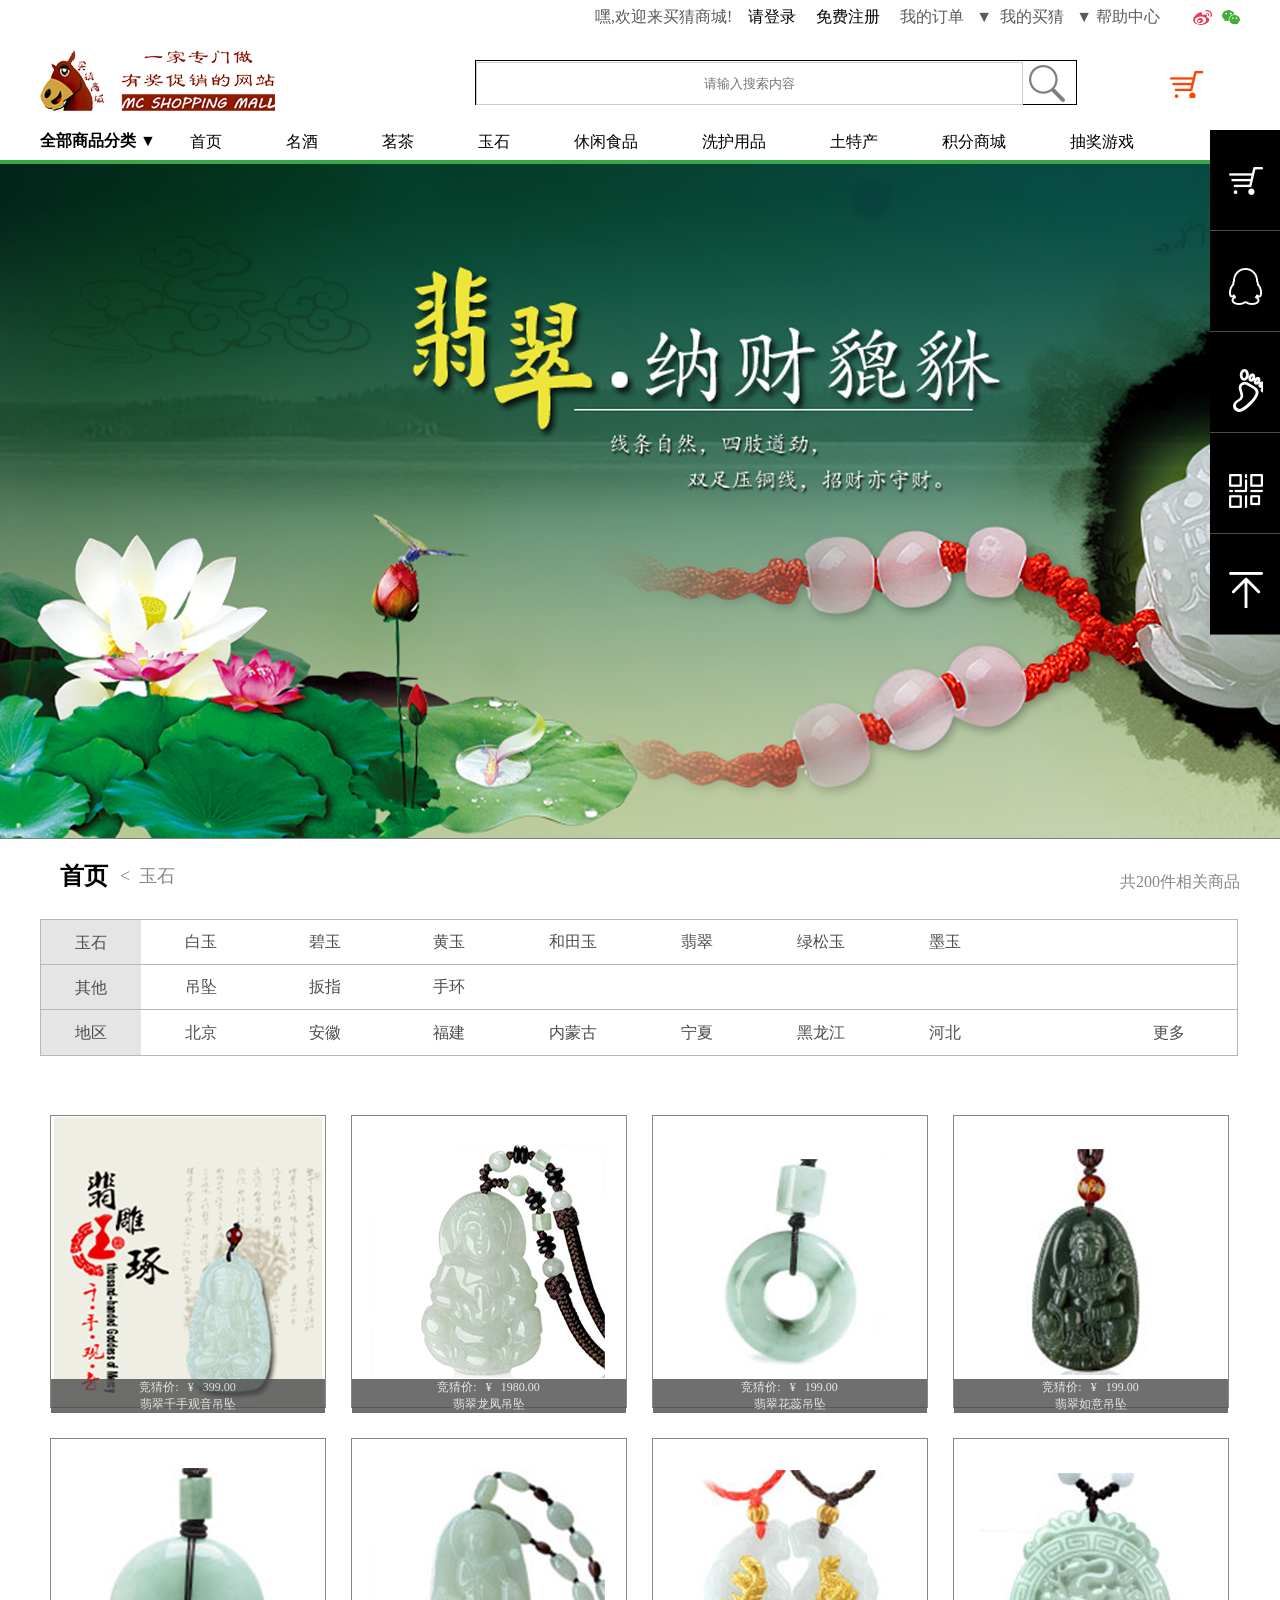
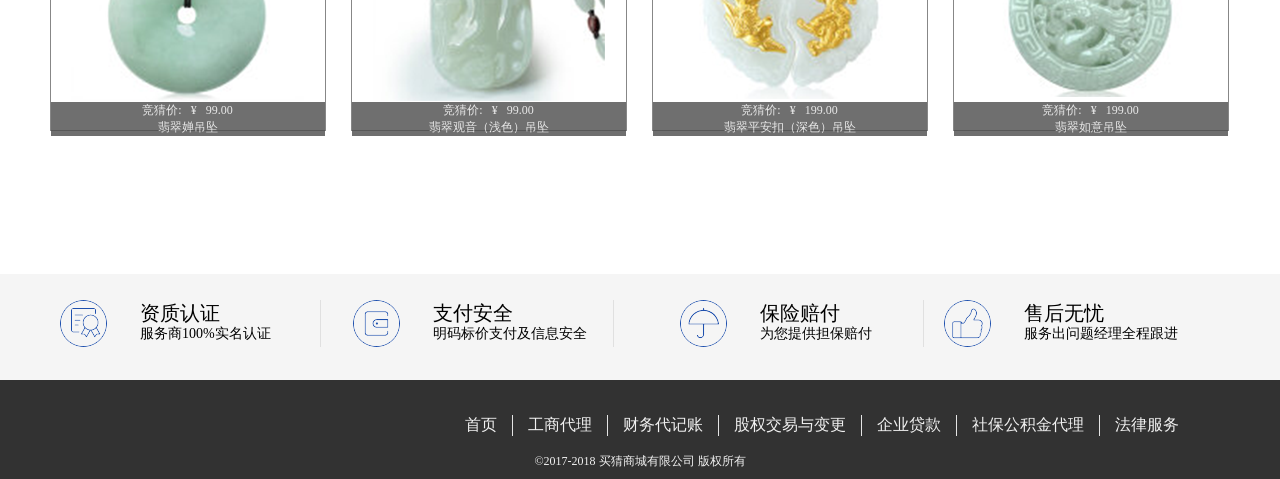
<file: zuoye/index.html>
<!DOCTYPE html>
<html>
	<head>
		<meta charset="utf-8">
		<title>demo</title>
		<link href="index.css" rel="stylesheet">
	</head>
	<body>
		<div class="top">
			<div class="top1">
				<p class="a">嘿,欢迎来买猜商城!&nbsp;&nbsp;&nbsp;
				<a href="#">请登录&nbsp;&nbsp;&nbsp;&nbsp;&nbsp;免费注册&nbsp;&nbsp;&nbsp;&nbsp;</a>
				我的订单&nbsp;&nbsp;&nbsp;▼&nbsp;&nbsp;我的买猜&nbsp;&nbsp;&nbsp;▼&nbsp;帮助中心</p>
			</div>
			<img class="wx" src="./wx.png">
			<img class="wb" src="./wb.png">
			<img class="logo" src="./logo.png">
			<div class="sousuo">
				<input type="text" placeholder="请输入搜索内容">
				<img src="search.png">
			</div>
			<img class="cart" src="./cart.png">
			<div class="d">
				<p>全部商品分类&nbsp;▼</p>
			</div>
			<ul>
				<li><a href="#">首页</a></li>
				<li><a href="#">名酒</a></li>
				<li><a href="#">茗茶</a></li>
				<li><a href="#">玉石</a></li>
				<li><a href="#">休闲食品</a></li>
				<li><a href="#">洗护用品</a></li>
				<li><a href="#">土特产</a></li>
				<li><a href="#">积分商城</a></li>
				<li><a href="#">抽奖游戏</a></li>
			</ul>
		</div>
		<div class="midimg">
		</div>
		<div class="mid">
			<h2>首页&nbsp;&nbsp;</h2>
			<p class="f"><&nbsp;&nbsp;玉石</p>
			<p class="e">共200件相关商品</p>
		</div>
		<div class="mid2">
			<div class="yushi">
				<p>玉石</p>
			</div>
			<div class="qita">
				<p>其他</p>
			</div>
			<div class="diqu">
				<p>地区</p>
			</div>
			<div class="yushi1">
				<ul>
					<li><a href="#">白玉</a></li>
					<li><a href="#">碧玉</a></li>
					<li><a href="#">黄玉</a></li>
					<li><a href="#">和田玉</a></li>
					<li><a href="#">翡翠</a></li>
					<li><a href="#">绿松玉</a></li>
					<li><a href="#">墨玉</a></li>
				</ul>
			</div>
			<div class="qita1">
				<ul>
					<li><a href="#">吊坠</a></li>
					<li><a href="#">扳指</a></li>
					<li><a href="#">手环</a></li>
				</ul>
			</div>
			<div class="diqu1">
				<ul>
					<li><a href="#">北京</a></li>
					<li><a href="#">安徽</a></li>
					<li><a href="#">福建</a></li>
					<li><a href="#">内蒙古</a></li>
					<li><a href="#">宁夏</a></li>
					<li><a href="#">黑龙江</a></li>
					<li><a href="#">河北</a></li>
					<li style="margin-left:100px;"><a href="#">更多</a></li>
				</ul>
			</div>
		</div>
		<div class="mid3">
				<li style="background:url(img1.png) no-repeat center center;" >
	        		<div class="diaozui-1">
	        			<p>竞猜价: &nbsp;&nbsp;¥&nbsp;&nbsp; 399.00</p>
	        			<p>翡翠千手观音吊坠</p>
	        		</div>
	        		<div class="diaozui">
	        			<p class="dz1">竞猜价: &nbsp;&nbsp;¥&nbsp;&nbsp; 399.00</p>
	        			<p class="dz2">翡翠千手观音吊坠</p>
	        		</div>
	        	</li>
				<li style="background:url(img2.png) no-repeat center center;" >
					<div class="diaozui-1">
	        			<p>竞猜价: &nbsp;&nbsp;¥&nbsp;&nbsp; 1980.00</p>
	        			<p>翡翠龙凤吊坠</p>
	        		</div>
	        		<div class="diaozui">
	        			<p class="dz1">竞猜价: &nbsp;&nbsp;¥&nbsp;&nbsp; 1980.00</p>
	        			<p class="dz2">翡翠龙凤吊坠</p>
	        		</div>
				</li>
				<li style="background:url(img3.png) no-repeat center center;" >
					<div class="diaozui-1">
	        			<p>竞猜价: &nbsp;&nbsp;¥&nbsp;&nbsp; 199.00</p>
	        			<p>翡翠花蕊吊坠</p>
	        		</div>
	        		<div class="diaozui">
	        			<p class="dz1">竞猜价: &nbsp;&nbsp;¥&nbsp;&nbsp; 199.00</p>
	        			<p class="dz2">翡翠花蕊吊坠</p>
	        		</div>
				</li>
				<li style="background:url(img4.png) no-repeat center center;margin-right:0" >
					<div class="diaozui-1">
	        			<p>竞猜价: &nbsp;&nbsp;¥&nbsp;&nbsp; 199.00</p>
	        			<p>翡翠如意吊坠</p>
	        		</div>
	        		<div class="diaozui">
	        			<p class="dz1">竞猜价: &nbsp;&nbsp;¥&nbsp;&nbsp; 199.00</p>
	        			<p class="dz2">翡翠如意吊坠</p>
	        		</div>
				</li>
				<li style="background:url(img5.png) no-repeat center center;" >
					<div class="diaozui-1">
	        			<p>竞猜价: &nbsp;&nbsp;¥&nbsp;&nbsp; 99.00</p>
	        			<p>翡翠婵吊坠</p>
	        		</div>
	        		<div class="diaozui">
	        			<p class="dz1">竞猜价: &nbsp;&nbsp;¥&nbsp;&nbsp; 99.00</p>
	        			<p class="dz2">翡翠婵吊坠</p>
	        		</div>
				</li>
				<li style="background:url(img6.png) no-repeat center center;" >
					<div class="diaozui-1">
	        			<p>竞猜价: &nbsp;&nbsp;¥&nbsp;&nbsp; 99.00</p>
	        			<p>翡翠观音（浅色）吊坠</p>
	        		</div>
	        		<div class="diaozui">
	        			<p class="dz1">竞猜价: &nbsp;&nbsp;¥&nbsp;&nbsp; 99.00</p>
	        			<p class="dz2">翡翠观音（浅色）吊坠</p>
	        		</div>
	        	</li>
				<li style="background:url(img7.png) no-repeat center center;" >
					<div class="diaozui-1">
	        			<p>竞猜价: &nbsp;&nbsp;¥&nbsp;&nbsp; 199.00</p>
	        			<p>翡翠平安扣（深色）吊坠</p>
	        		</div>
	        		<div class="diaozui">
	        			<p class="dz1">竞猜价: &nbsp;&nbsp;¥&nbsp;&nbsp; 199.00</p>
	        			<p class="dz2">翡翠平安扣（深色）吊坠</p>
	        		</div>
	        	</li>
				<li style="background:url(img8.png) no-repeat center center;margin-right:0;" >
					<div class="diaozui-1">
	        			<p>竞猜价: &nbsp;&nbsp;¥&nbsp;&nbsp; 199.00</p>
	        			<p>翡翠如意吊坠</p>
	        		</div>
	        		<div class="diaozui">
	        			<p class="dz1">竞猜价: &nbsp;&nbsp;¥&nbsp;&nbsp; 199.00</p>
	        			<p class="dz2">翡翠如意吊坠</p>
	        		</div>
	        	</li>
		</div>
		<div class="bo">
        		<ul class="bo1">
        			<li>
        				<img src="f1.png">
        				<span class="bo11">资质认证</span>
        				<span class="bo12">服务商100%实名认证</span>
        			</li>
        			<li>
        				<img src="f2.png">
        				<ul class="bo11">支付安全</ul>
        				<ul class="bo12">明码标价支付及信息安全</ul>
        			</li>
        			<li>
	        			<img src="f3.png">
	        			<ul class="bo11">保险赔付</ul>
        				<ul class="bo12">为您提供担保赔付</ul>
        			</li>
        			<li>
        				<img src="f4.png">
        				<ul class="bo11">售后无忧</ul>
        				<ul class="bo12">服务出问题经理全程跟进</ul>
        			</li>
        		</ul>
       	    </div>
       	    <div class="bot">
               	<ul class="d1">
               		<li><a href="#">首页</a></li>
	                <li><a href="#">工商代理</a></li>
	               	<li><a href="#">财务代记账</a></li>
                   	<li><a href="#">股权交易与变更</a></li>
                   	<li><a href="#">企业贷款</a></li>
                   	<li><a href="#">社保公积金代理</a></li>
                   	<li><a href="#">法律服务</a></li>
                </ul>
                <div class="d2">
                	<ul class="d22"> ©2017-2018 买猜商城有限公司 版权所有</ul>
                </div>
            </div>
	    <ul class="fix">
            	<li>
            	<img src="cart1.png">
            	</li>
            	<li>
            	<img src="qq.png">
            	</li>
            	<li>
            	<img src="zuji.png">
            	</li>
            	<li>
            	<img src="erweima.png">
            	</li>
            	<li>
            	<img src="gotop.png">
            	</li>
            </ul>
	</body>
</html>
</file>
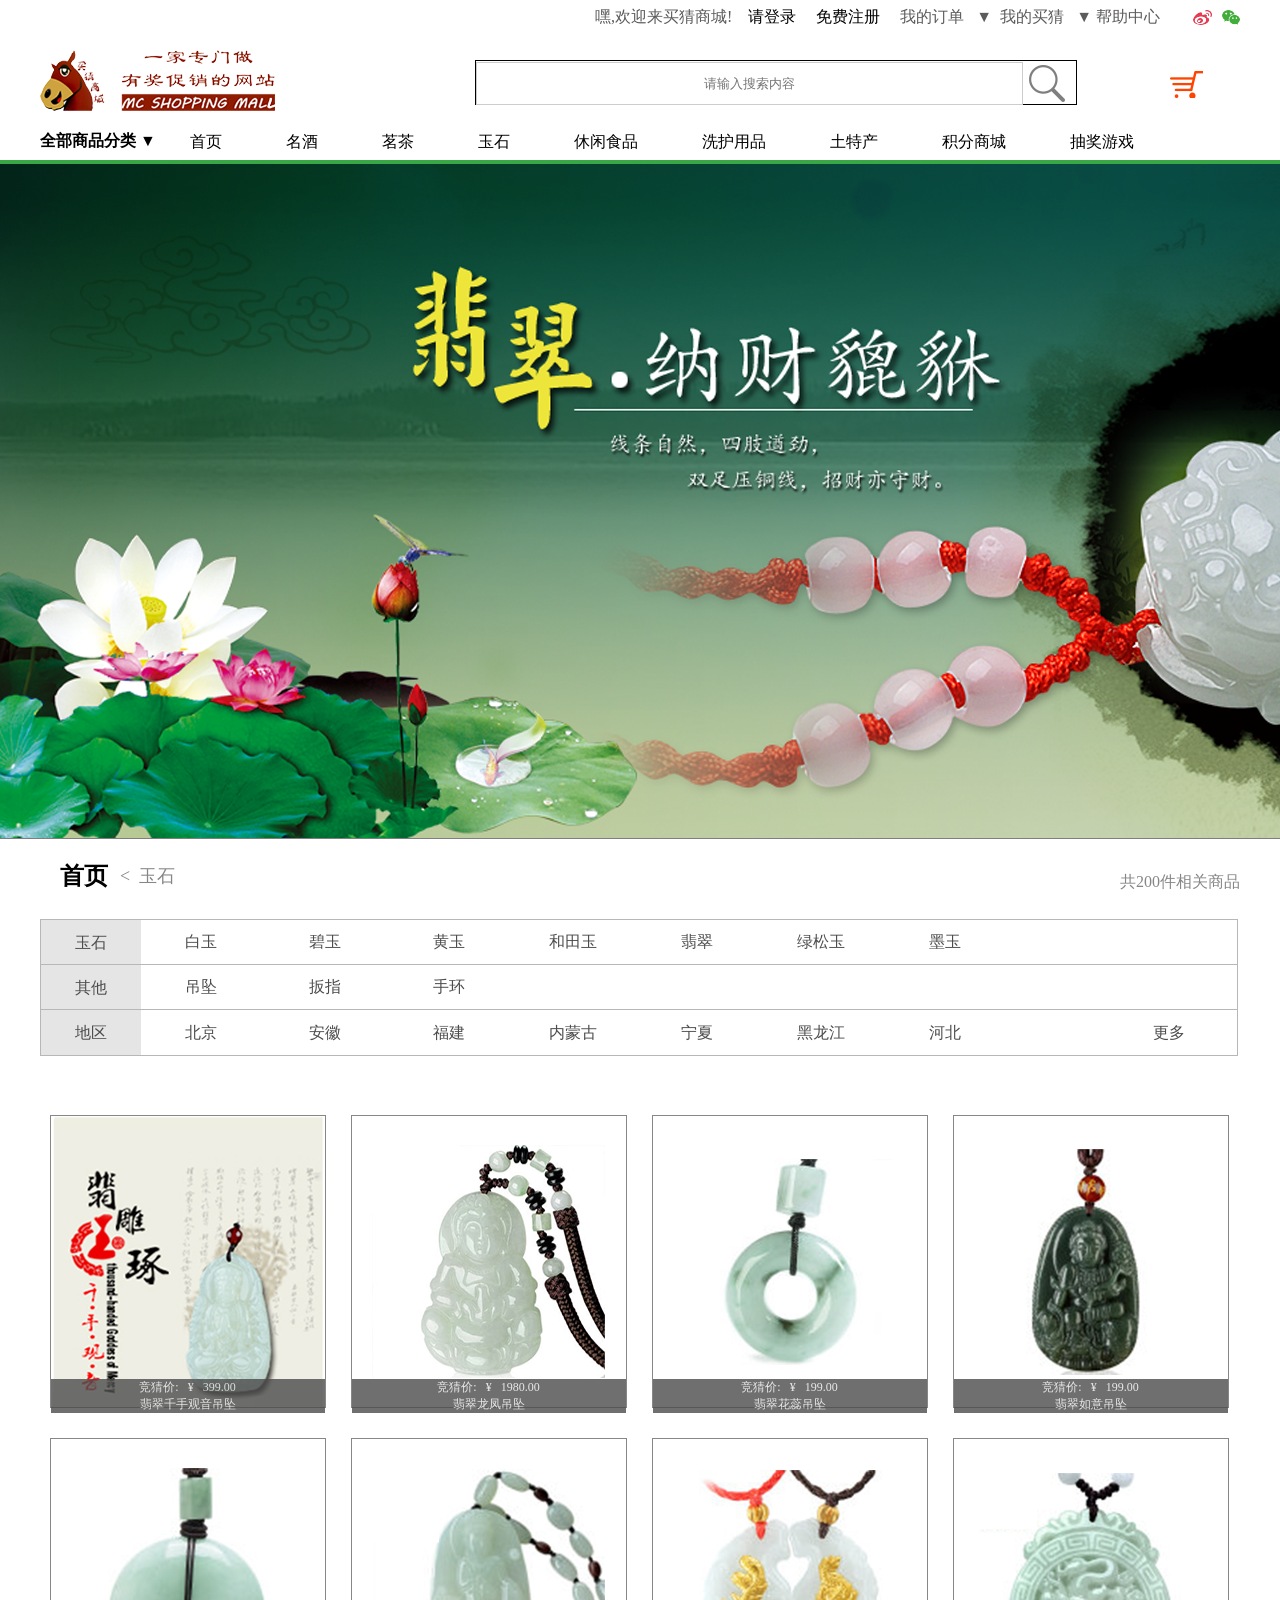
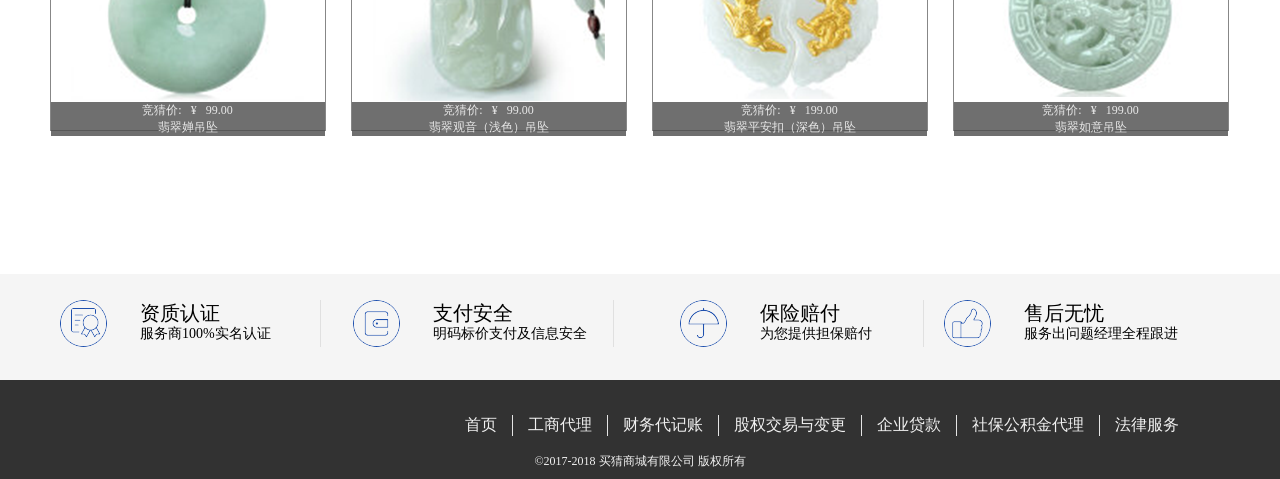
<file: zuoye/html.html>
<!DOCTYPE html>
<html>
	<head>
		<meta charset="utf-8">
		<title>demo</title>
		<link href="style.css" rel="stylesheet">
	</head>
	<body>
		<div class="top">
			<div class="top1">
				<p class="a">嘿,欢迎来买猜商城!&nbsp;&nbsp;&nbsp;
				<a href="#">请登录&nbsp;&nbsp;&nbsp;&nbsp;&nbsp;免费注册&nbsp;&nbsp;&nbsp;&nbsp;</a>
				我的订单&nbsp;&nbsp;&nbsp;▼&nbsp;&nbsp;我的买猜&nbsp;&nbsp;&nbsp;▼&nbsp;帮助中心</p>
			</div>
			<img class="wx" src="./wx.png">
			<img class="wb" src="./wb.png">
			<img class="logo" src="./logo.png">
			<div class="sousuo">
				<input type="text" placeholder="请输入搜索内容">
				<img src="search.png">
			</div>
			<img class="cart" src="./cart.png">
			<div class="d">
				<p>全部商品分类&nbsp;▼</p>
			</div>
			<ul>
				<li><a href="#">首页</a></li>
				<li><a href="#">名酒</a></li>
				<li><a href="#">茗茶</a></li>
				<li><a href="#">玉石</a></li>
				<li><a href="#">休闲食品</a></li>
				<li><a href="#">洗护用品</a></li>
				<li><a href="#">土特产</a></li>
				<li><a href="#">积分商城</a></li>
				<li><a href="#">抽奖游戏</a></li>
			</ul>
		</div>
		<div class="midimg">
		</div>
		<div class="mid">
			<h2>首页&nbsp;&nbsp;</h2>
			<p class="f"><&nbsp;&nbsp;玉石</p>
			<p class="e">共200件相关商品</p>
		</div>
		<div class="mid2">
			<div class="yushi">
				<p>玉石</p>
			</div>
			<div class="qita">
				<p>其他</p>
			</div>
			<div class="diqu">
				<p>地区</p>
			</div>
			<div class="yushi1">
				<ul>
					<li><a href="#">白玉</a></li>
					<li><a href="#">碧玉</a></li>
					<li><a href="#">黄玉</a></li>
					<li><a href="#">和田玉</a></li>
					<li><a href="#">翡翠</a></li>
					<li><a href="#">绿松玉</a></li>
					<li><a href="#">墨玉</a></li>
				</ul>
			</div>
			<div class="qita1">
				<ul>
					<li><a href="#">吊坠</a></li>
					<li><a href="#">扳指</a></li>
					<li><a href="#">手环</a></li>
				</ul>
			</div>
			<div class="diqu1">
				<ul>
					<li><a href="#">北京</a></li>
					<li><a href="#">安徽</a></li>
					<li><a href="#">福建</a></li>
					<li><a href="#">内蒙古</a></li>
					<li><a href="#">宁夏</a></li>
					<li><a href="#">黑龙江</a></li>
					<li><a href="#">河北</a></li>
					<li style="margin-left:100px;"><a href="#">更多</a></li>
				</ul>
			</div>
		</div>
		<div class="mid3">
				<li style="background:url(img1.png) no-repeat center center;" >
	        		<div class="diaozui-1">
	        			<p>竞猜价: &nbsp;&nbsp;¥&nbsp;&nbsp; 399.00</p>
	        			<p>翡翠千手观音吊坠</p>
	        		</div>
	        		<div class="diaozui">
	        			<p class="dz1">竞猜价: &nbsp;&nbsp;¥&nbsp;&nbsp; 399.00</p>
	        			<p class="dz2">翡翠千手观音吊坠</p>
	        		</div>
	        	</li>
				<li style="background:url(img2.png) no-repeat center center;" >
					<div class="diaozui-1">
	        			<p>竞猜价: &nbsp;&nbsp;¥&nbsp;&nbsp; 1980.00</p>
	        			<p>翡翠龙凤吊坠</p>
	        		</div>
	        		<div class="diaozui">
	        			<p class="dz1">竞猜价: &nbsp;&nbsp;¥&nbsp;&nbsp; 1980.00</p>
	        			<p class="dz2">翡翠龙凤吊坠</p>
	        		</div>
				</li>
				<li style="background:url(img3.png) no-repeat center center;" >
					<div class="diaozui-1">
	        			<p>竞猜价: &nbsp;&nbsp;¥&nbsp;&nbsp; 199.00</p>
	        			<p>翡翠花蕊吊坠</p>
	        		</div>
	        		<div class="diaozui">
	        			<p class="dz1">竞猜价: &nbsp;&nbsp;¥&nbsp;&nbsp; 199.00</p>
	        			<p class="dz2">翡翠花蕊吊坠</p>
	        		</div>
				</li>
				<li style="background:url(img4.png) no-repeat center center;margin-right:0" >
					<div class="diaozui-1">
	        			<p>竞猜价: &nbsp;&nbsp;¥&nbsp;&nbsp; 199.00</p>
	        			<p>翡翠如意吊坠</p>
	        		</div>
	        		<div class="diaozui">
	        			<p class="dz1">竞猜价: &nbsp;&nbsp;¥&nbsp;&nbsp; 199.00</p>
	        			<p class="dz2">翡翠如意吊坠</p>
	        		</div>
				</li>
				<li style="background:url(img5.png) no-repeat center center;" >
					<div class="diaozui-1">
	        			<p>竞猜价: &nbsp;&nbsp;¥&nbsp;&nbsp; 99.00</p>
	        			<p>翡翠婵吊坠</p>
	        		</div>
	        		<div class="diaozui">
	        			<p class="dz1">竞猜价: &nbsp;&nbsp;¥&nbsp;&nbsp; 99.00</p>
	        			<p class="dz2">翡翠婵吊坠</p>
	        		</div>
				</li>
				<li style="background:url(img6.png) no-repeat center center;" >
					<div class="diaozui-1">
	        			<p>竞猜价: &nbsp;&nbsp;¥&nbsp;&nbsp; 99.00</p>
	        			<p>翡翠观音（浅色）吊坠</p>
	        		</div>
	        		<div class="diaozui">
	        			<p class="dz1">竞猜价: &nbsp;&nbsp;¥&nbsp;&nbsp; 99.00</p>
	        			<p class="dz2">翡翠观音（浅色）吊坠</p>
	        		</div>
	        	</li>
				<li style="background:url(img7.png) no-repeat center center;" >
					<div class="diaozui-1">
	        			<p>竞猜价: &nbsp;&nbsp;¥&nbsp;&nbsp; 199.00</p>
	        			<p>翡翠平安扣（深色）吊坠</p>
	        		</div>
	        		<div class="diaozui">
	        			<p class="dz1">竞猜价: &nbsp;&nbsp;¥&nbsp;&nbsp; 199.00</p>
	        			<p class="dz2">翡翠平安扣（深色）吊坠</p>
	        		</div>
	        	</li>
				<li style="background:url(img8.png) no-repeat center center;margin-right:0;" >
					<div class="diaozui-1">
	        			<p>竞猜价: &nbsp;&nbsp;¥&nbsp;&nbsp; 199.00</p>
	        			<p>翡翠如意吊坠</p>
	        		</div>
	        		<div class="diaozui">
	        			<p class="dz1">竞猜价: &nbsp;&nbsp;¥&nbsp;&nbsp; 199.00</p>
	        			<p class="dz2">翡翠如意吊坠</p>
	        		</div>
	        	</li>
		</div>
		<div class="bo">
        		<ul class="bo1">
        			<li>
        				<img src="f1.png">
        				<span class="bo11">资质认证</span>
        				<span class="bo12">服务商100%实名认证</span>
        			</li>
        			<li>
        				<img src="f2.png">
        				<ul class="bo11">支付安全</ul>
        				<ul class="bo12">明码标价支付及信息安全</ul>
        			</li>
        			<li>
	        			<img src="f3.png">
	        			<ul class="bo11">保险赔付</ul>
        				<ul class="bo12">为您提供担保赔付</ul>
        			</li>
        			<li>
        				<img src="f4.png">
        				<ul class="bo11">售后无忧</ul>
        				<ul class="bo12">服务出问题经理全程跟进</ul>
        			</li>
        		</ul>
       	    </div>
       	    <div class="bot">
               	<ul class="d1">
               		<li><a href="#">首页</a></li>
	                <li><a href="#">工商代理</a></li>
	               	<li><a href="#">财务代记账</a></li>
                   	<li><a href="#">股权交易与变更</a></li>
                   	<li><a href="#">企业贷款</a></li>
                   	<li><a href="#">社保公积金代理</a></li>
                   	<li><a href="#">法律服务</a></li>
                </ul>
                <div class="d2">
                	<ul class="d22"> ©2017-2018 买猜商城有限公司 版权所有</ul>
                </div>
            </div>
	</body>
</html>
</file>
<file: zuoye/index.css>
*{
	margin:0;
	padding:0;
}
a{
	text-decoration:none;
	color:#f1f1f1;
}
li{
	list-style:none;
}
.top{
	width:1200px;
	height:160px;
	margin:0 auto;
}
.top1{
	height:50px;
	width:1200px;
}
.top1 a{
	text-decoration:none;
	color:#000;
}
.a{
	float:right;
	position:relative;
	top:7px;
	right:80px;
	color:#5d5a5c;
}
.logo{
	float:left;
}
.wx{
	float:right;
	position:relative;
	bottom:40px;
}
.wb{
	float:right;
	position:relative;
	bottom:40px;
	right:10px;
}
.sousuo{
	width:600px;
	height:43px;
	border:1px solid #000;
	float:left;
	margin-left:200px;
	margin-top:10px;
}
.sousuo input{
	width:545px;
	height:41px;
	position:relative;
	top:-14px;
	text-align:center;
	border:1px solid #cccccc;
}
.sousuo img{
	margin-top:4px;
	margin-left:2px;
}
.cart{
	float:right;
	margin-top:20px;
}
.d{
	width:120px;
	font-weight:700;
	position:relative;
	top:20px;
}
.top ul{
	float:left;
	margin-left:120px;
}
.top li{
	padding-right:30px;
	padding-left:30px;
	list-style:none;
	display:inline-block;	
	padding-bottom:5px;
}
.top li a{
	text-decoration:none;
	color:#000;
	text-align:center;
}
.top li:hover{border-bottom:3px solid #3aa747;color:#3aa747;}
.midimg{
	height:674px;
	background-image:url('banner.png');
	border-top:4px solid #3aa747;
	border-bottom:1px solid #7f7f7f;
}
.mid{
	width:1200px;
	height:80px;
	margin:0 auto;
}
.mid h2{
	float:left;
	margin-top:21px;
	margin-left:20px;
}
.f{
	float:left;
	margin-top:25px;
	font-size:18px;
	color:#878686;
}
.e{
	float:right;
	margin-top:33px;
	color:#878686;
}
.mid2{
	height:136px;
	width:1200px;
	margin:0 auto;
}
.yushi{
	border:1px solid #b7b7b7;
	border-right:0;
	background-color:#e5e5e5;
	color:#4c4c4c;
	float:left;
	width:100px;
	height:45px;
	text-align:center;
	line-height:45px;
}
.qita{
	border:1px solid #b7b7b7;
	border-right:0;
	background-color:#e5e5e5;
	color:#4c4c4c;
	float:left;
	width:100px;
	height:45px;
	text-align:center;
	line-height:45px;
	position:relative;
	top:45px;
	right:101px;
}
.diqu{
	border:1px solid #b7b7b7;
	border-right:0;
	background-color:#e5e5e5;
	color:#4c4c4c;
	float:left;
	width:100px;
	height:45px;
	text-align:center;
	line-height:45px;
	position:relative;
	top:90px;
	right:202px;
}
.yushi1{
	float:right;
	width:1096px;
	border:1px solid #b7b7b7;
	border-left:0;
	position:relative;
	bottom:47px;
	right:2px;
}
.yushi1 li{
	text-decoration:none;
	list-style:none;
	display:inline-block;
	height:44px;
	line-height:44px;
	width:120px;
	text-align:center;
}
.yushi1 li a{
	text-decoration:none;
	color:#4c4c4c;
}
.yushi1 a:hover{text-decoration:none;color:green;}
.qita1{
	float:right;
	width:1096px;
	border:1px solid #b7b7b7;
	border-left:0;
	position:relative;
	bottom:48px;
	right:2px;
}
.qita1 li{
	text-decoration:none;
	list-style:none;
	display:inline-block;
	height:44px;
	line-height:44px;
	width:120px;
	text-align:center;
}
.qita1 li a{
	text-decoration:none;
	color:#4c4c4c;
}
.qita1 a:hover{text-decoration:none;color:green;}
.diqu1{
	float:right;
	width:1096px;
	border:1px solid #b7b7b7;
	border-left:0;
	position:relative;
	bottom:49px; 
	right:2px;
}
.diqu1 li{
	text-decoration:none;
	list-style:none;
	display:inline-block;
	height:45px;
	line-height:45px;
	width:120px;
	text-align:center;
}
.diqu1 li a{
	text-decoration:none;
	color:#4c4c4c;
}
.diqu1 a:hover{text-decoration:none;color:green;}
.mid3{
	height:617px;
	width:1181px;
	margin:0 auto;
	margin-top:60px;
	margin-bottom:142px;
	list-style:none;
}
.mid3 li{
	margin:0 25px 30px 0;
	width:274px;
	height:291px;
	border:1px solid #878787;
	float:left;
}
.diaozui-1{
	text-align: center;
	margin-top: 263px;
	background-color: #4c4c4c;
	opacity:0.8;
	color: #e4e4e4;
	font-size: 12px;
}
.mid3 li:hover .diaozui-1{
	display: none;
}
.mid3 li:hover .dz1{
	padding-top: 90px;
}
.mid3 li:hover .diaozui{
	display:block;
	background: rgba(0, 0, 0, 0.6);
	padding-top: 200px;
	padding-bottom: 91px;
	color: #e4e4e4;
}
.diaozui{
	display: none;
}
.dz1{
	text-align:center;
	margin-top: -175px;
	font-size:20px;
}
.dz2{
	text-align:center;
	margin-top: 28px;
	font-size:20px;
}
.bo{
	height: 104px;
	background-color: #f5f5f5;
	border: 1px solid #f5f5f5;
	position: relative;
}
.bo1{
	width: 1200px;
	margin: 0 auto;
	height: 104px;
}
.bo1 li{
	width: 270px;
	height: 47px;
	text-align: center;
	position: relative;
	float: left;
	top: 25px;
	margin-left: 10px;
}
.bo1 li img{
	position: absolute;
	width: 47px;
	height: 47px;
	left: 10px;
}
.bo11{
	font-size: 20px;
	display: block;
	position: absolute;
	left: 90px;
}
.bo12{
	font-size:14px;
	display: block;
	position: absolute;
	left: 90px;
	top: 25px;
}
.bo1 li:first-child{
	border-right: 1px solid #e0e0e0;
}
.bo1 li:nth-child(2){
	margin-left: 22px;
	border-right: 1px solid #e0e0e0;
}
.bo1 li:nth-child(3){
	width: 253px;
	margin-left: 56px;
	border-right: 1px solid #e0e0e0;
}
.bot{
	height: 99px;
	background-color: #323232;
}
.d1{
	width: 1200px;
	margin: 0 auto;
	padding-left:450px;
}
.d1 li{
	float: left;
	margin-top: 35px;
	margin-left: 15px;
	padding-right: 15px;
	border-right: 1px solid #e4e4e4;
	font-size: 16px;
}
.d1 li:last-child{
	border: 0;
}
.d2{
	width: 1200px;
	margin: 0 auto;
	height: 12px;
	margin-bottom: 55px;
}
.d22{
	width:1200px;
	margin: 0 auto;
	height: 18px;
	color:#f1f1f1;
	text-align:center;
	font-size:12px;
	padding-top: 73px;
}
.fix{
	height:650px;
	width:70px;
	position:fixed;
	top:130px;
	right:0px;
	list-style:none;
}
.fix li{
	background-color:#000;
	height:100px;
	width:70px;
	border-bottom:1px solid #4c4c4c;
}
.fix li img{
	margin:37px 18px 36px 19px;
}
</file>
<file: zuoye/style.css>
*{
	margin:0;
	padding:0;
}
a{
	text-decoration:none;
	color:#f1f1f1;
}
li{
	list-style:none;
}
.top{
	width:1200px;
	height:160px;
	margin:0 auto;
}
.top1{
	height:50px;
	width:1200px;
}
.top1 a{
	text-decoration:none;
	color:#000;
}
.a{
	float:right;
	position:relative;
	top:7px;
	right:80px;
	color:#5d5a5c;
}
.logo{
	float:left;
}
.wx{
	float:right;
	position:relative;
	bottom:40px;
}
.wb{
	float:right;
	position:relative;
	bottom:40px;
	right:10px;
}
.sousuo{
	width:600px;
	height:43px;
	border:1px solid #000;
	float:left;
	margin-left:200px;
	margin-top:10px;
}
.sousuo input{
	width:545px;
	height:41px;
	position:relative;
	top:-14px;
	text-align:center;
	border:1px solid #cccccc;
}
.sousuo img{
	margin-top:4px;
	margin-left:2px;
}
.cart{
	float:right;
	margin-top:20px;
}
.d{
	width:120px;
	font-weight:700;
	position:relative;
	top:20px;
}
.top ul{
	float:left;
	margin-left:120px;
}
.top li{
	padding-right:30px;
	padding-left:30px;
	list-style:none;
	display:inline-block;	
	padding-bottom:5px;
}
.top li a{
	text-decoration:none;
	color:#000;
	text-align:center;
}
.top li:hover{border-bottom:3px solid #3aa747;color:#3aa747;}
.midimg{
	height:674px;
	background-image:url('banner.png');
	border-top:4px solid #3aa747;
	border-bottom:1px solid #7f7f7f;
}
.mid{
	width:1200px;
	height:80px;
	margin:0 auto;
}
.mid h2{
	float:left;
	margin-top:21px;
	margin-left:20px;
}
.f{
	float:left;
	margin-top:25px;
	font-size:18px;
	color:#878686;
}
.e{
	float:right;
	margin-top:33px;
	color:#878686;
}
.mid2{
	height:136px;
	width:1200px;
	margin:0 auto;
}
.yushi{
	border:1px solid #b7b7b7;
	border-right:0;
	background-color:#e5e5e5;
	color:#4c4c4c;
	float:left;
	width:100px;
	height:45px;
	text-align:center;
	line-height:45px;
}
.qita{
	border:1px solid #b7b7b7;
	border-right:0;
	background-color:#e5e5e5;
	color:#4c4c4c;
	float:left;
	width:100px;
	height:45px;
	text-align:center;
	line-height:45px;
	position:relative;
	top:45px;
	right:101px;
}
.diqu{
	border:1px solid #b7b7b7;
	border-right:0;
	background-color:#e5e5e5;
	color:#4c4c4c;
	float:left;
	width:100px;
	height:45px;
	text-align:center;
	line-height:45px;
	position:relative;
	top:90px;
	right:202px;
}
.yushi1{
	float:right;
	width:1096px;
	border:1px solid #b7b7b7;
	border-left:0;
	position:relative;
	bottom:47px;
	right:2px;
}
.yushi1 li{
	text-decoration:none;
	list-style:none;
	display:inline-block;
	height:44px;
	line-height:44px;
	width:120px;
	text-align:center;
}
.yushi1 li a{
	text-decoration:none;
	color:#4c4c4c;
}
.yushi1 a:hover{text-decoration:none;color:green;}
.qita1{
	float:right;
	width:1096px;
	border:1px solid #b7b7b7;
	border-left:0;
	position:relative;
	bottom:48px;
	right:2px;
}
.qita1 li{
	text-decoration:none;
	list-style:none;
	display:inline-block;
	height:44px;
	line-height:44px;
	width:120px;
	text-align:center;
}
.qita1 li a{
	text-decoration:none;
	color:#4c4c4c;
}
.qita1 a:hover{text-decoration:none;color:green;}
.diqu1{
	float:right;
	width:1096px;
	border:1px solid #b7b7b7;
	border-left:0;
	position:relative;
	bottom:49px; 
	right:2px;
}
.diqu1 li{
	text-decoration:none;
	list-style:none;
	display:inline-block;
	height:45px;
	line-height:45px;
	width:120px;
	text-align:center;
}
.diqu1 li a{
	text-decoration:none;
	color:#4c4c4c;
}
.diqu1 a:hover{text-decoration:none;color:green;}
.mid3{
	height:617px;
	width:1181px;
	margin:0 auto;
	margin-top:60px;
	margin-bottom:142px;
	list-style:none;
}
.mid3 li{
	margin:0 25px 30px 0;
	width:274px;
	height:291px;
	border:1px solid #878787;
	float:left;
}
.diaozui-1{
	text-align: center;
	margin-top: 263px;
	background-color: #4c4c4c;
	opacity:0.8;
	color: #e4e4e4;
	font-size: 12px;
}
.mid3 li:hover .diaozui-1{
	display: none;
}
.mid3 li:hover .dz1{
	padding-top: 90px;
}
.mid3 li:hover .diaozui{
	display:block;
	background: rgba(0, 0, 0, 0.6);
	padding-top: 200px;
	padding-bottom: 91px;
	color: #e4e4e4;
}
.diaozui{
	display: none;
}
.dz1{
	text-align:center;
	margin-top: -175px;
	font-size:20px;
}
.dz2{
	text-align:center;
	margin-top: 28px;
	font-size:20px;
}
.bo{
	height: 104px;
	background-color: #f5f5f5;
	border: 1px solid #f5f5f5;
	position: relative;
}
.bo1{
	width: 1200px;
	margin: 0 auto;
	height: 104px;
}
.bo1 li{
	width: 270px;
	height: 47px;
	text-align: center;
	position: relative;
	float: left;
	top: 25px;
	margin-left: 10px;
}
.bo1 li img{
	position: absolute;
	width: 47px;
	height: 47px;
	left: 10px;
}
.bo11{
	font-size: 20px;
	display: block;
	position: absolute;
	left: 90px;
}
.bo12{
	font-size:14px;
	display: block;
	position: absolute;
	left: 90px;
	top: 25px;
}
.bo1 li:first-child{
	border-right: 1px solid #e0e0e0;
}
.bo1 li:nth-child(2){
	margin-left: 22px;
	border-right: 1px solid #e0e0e0;
}
.bo1 li:nth-child(3){
	width: 253px;
	margin-left: 56px;
	border-right: 1px solid #e0e0e0;
}
.bot{
	height: 99px;
	background-color: #323232;
}
.d1{
	width: 1200px;
	margin: 0 auto;
	padding-left:450px;
}
.d1 li{
	float: left;
	margin-top: 35px;
	margin-left: 15px;
	padding-right: 15px;
	border-right: 1px solid #e4e4e4;
	font-size: 16px;
}
.d1 li:last-child{
	border: 0;
}
.d2{
	width: 1200px;
	margin: 0 auto;
	height: 12px;
	margin-bottom: 55px;
}
.d22{
	width:1200px;
	margin: 0 auto;
	height: 18px;
	color:#f1f1f1;
	text-align:center;
	font-size:12px;
	padding-top: 73px;
}
</file>
